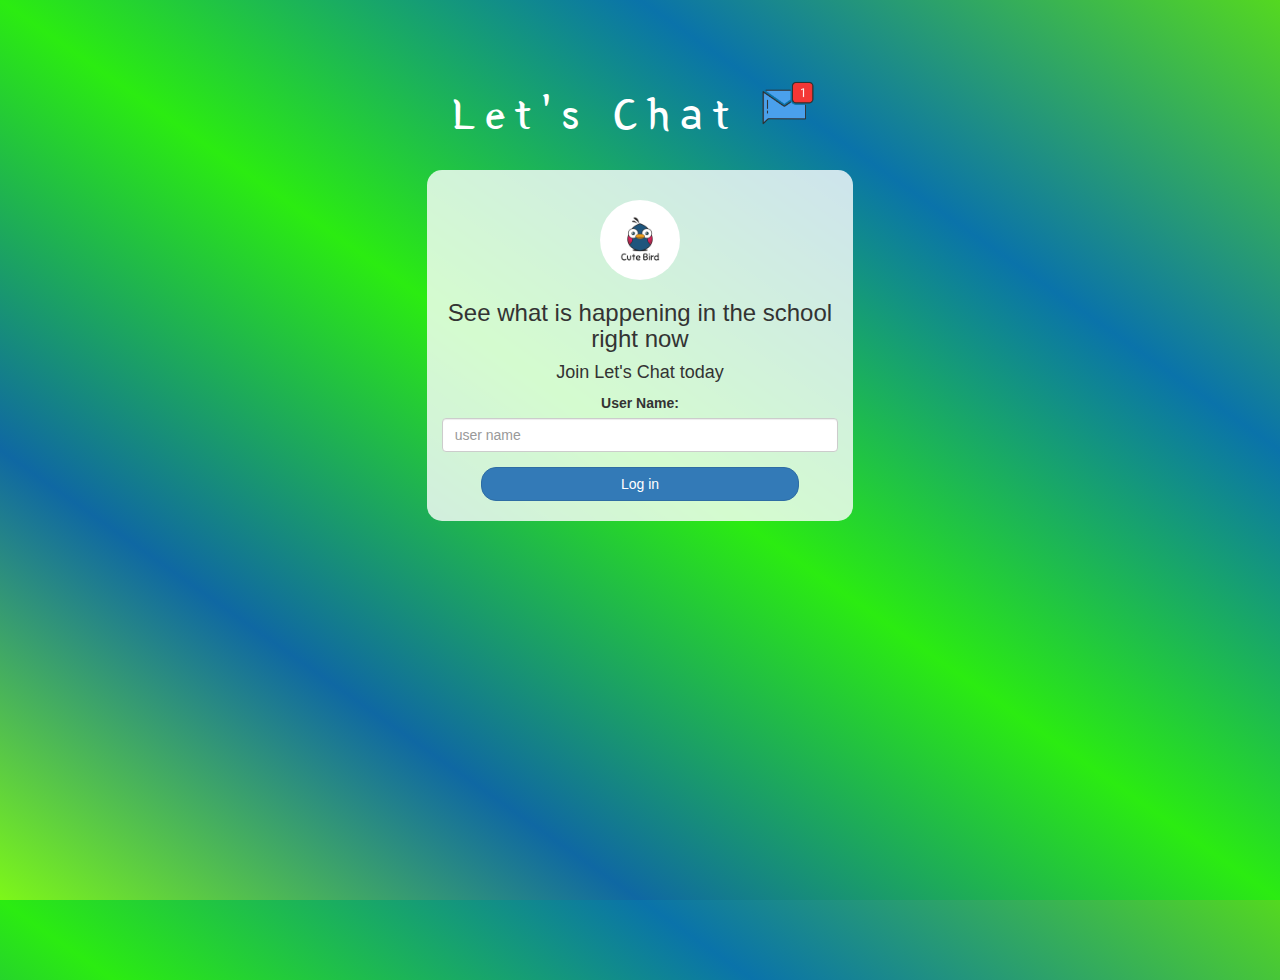
<file: index.html>
<!DOCTYPE html>
<html>
<head>
	<title>Let's Chat</title>
<link href="https://fonts.googleapis.com/css?family=Yeon+Sung&display=swap" rel="stylesheet"><meta name="viewport" content="width=device-width, initial-scale=1">

<link rel="stylesheet" href="https://maxcdn.bootstrapcdn.com/bootstrap/3.4.0/css/bootstrap.min.css">
<script src="https://ajax.googleapis.com/ajax/libs/jquery/3.4.1/jquery.min.js"></script>
<script src="https://maxcdn.bootstrapcdn.com/bootstrap/3.4.0/js/bootstrap.min.js"></script>

<link rel="stylesheet" type="text/css" href="style.css">
<script src="kwitter.js"></script>
</head>
<body>
<center>
	<h1 class="header">	
		Let's Chat	<sup>
	<img src="m2.png">
	</sup>
</h1>
	<div class="col-lg-4 col-md-6 col-sm-6 col-xs-11 login_div">
	<img src="logo.png" class="logo">
		<h3 >See what is happening in the school right now</h3>
		<h4 >Join Let's Chat today</h4>
		<div class="form-group">
		  <label >User Name:</label>
<input class="form-control" id="user_name" type="text" placeholder="user name">
		</div>
		<button id="login_button" onclick="adduser()" class="btn btn-primary">Log in</button>
		<br><br>
	</div>
</center>
</body>
</html>
</file>
<file: style.css>
html, body
{
  height: 100%;
  margin: 0;
}

body
{
background-image: linear-gradient(to right top, #7df719, #0f68a3, #2bec11, #0a73aa, #54d820);
}

.header
{
	color: white;font-family: 'Yeon Sung';font-size: 45px;letter-spacing: 10px;margin-top: 80px;
}
.header img
{
	width: 80px;margin-left: -15px;
}

.login_div
{
	background: rgba(255,255,255,0.8);float: none;border-radius: 15px;
}

.logo
{
	width: 80px;margin-top: 30px;border-radius: 40px;
}

#login_button
{
	width: 80%;border-radius: 15px;
}

.room_name
{
	cursor: pointer;
	font-size: 20px;
}


#logout
{
	font-size: 20px; float: right;
}


#output
{
	padding: 10px; width:80%;background: rgba(255,255,255,0.8);border-radius: 15px;
}

.input_div_room_page
{
	width: 80%;
}

.input_div label
{
	color: white;font-size: 20px;
}


.input_div_message_page
{
	position: fixed;bottom: 0px;width: 100%;background: rgba(255,255,255,0.8);
}
.input_div_message_page label
{
	color: black;
}
.input_div_message_page #msg
{
	width: 80%;
}
.input_div_message_page button
{
	margin-top: 15px;
	width: 50%; 
}
.color_white
{
	color: white
}

.user_tick
{
	width:20px;
}
.message_h4
{
	padding-left:5px;color:grey;
}
</file>
